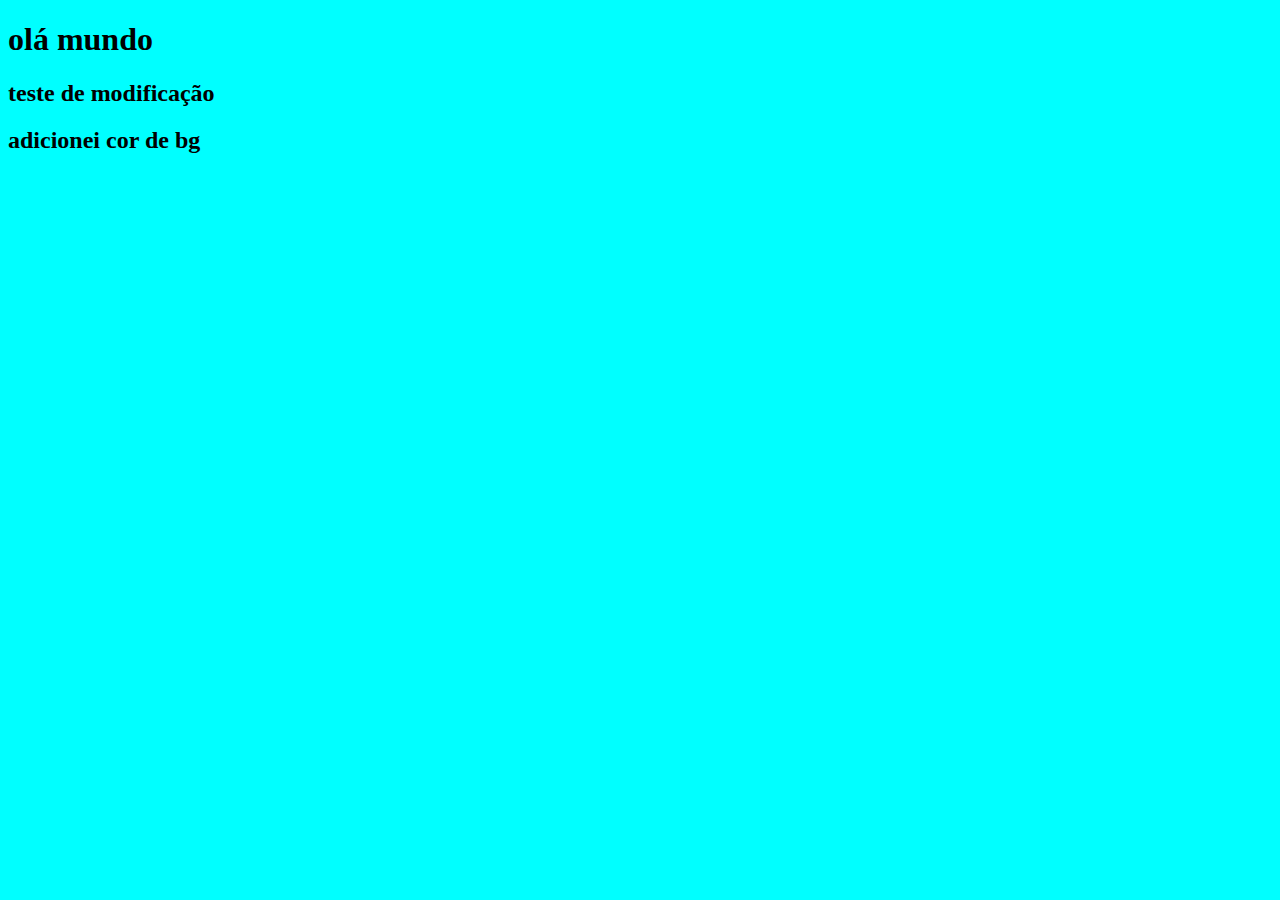
<file: index.html>
<!DOCTYPE html>
<html lang="pt-br">
<head>
    <meta charset="UTF-8">
    <meta http-equiv="X-UA-Compatible" content="IE=edge">
    <meta name="viewport" content="width=device-width, initial-scale=1.0">
    <link rel="stylesheet" href="/style.css">
    <title>test de integração de git com github</title>
</head>
<body>
    <h1>olá mundo</h1>
    <h2>teste de modificação</h2>
    <h2>adicionei cor de bg</h2>
    <div class="test">

    </div>
    
</body>
</html>
</file>
<file: style.css>
* {
    background-color: aqua;
} 
.body {
    background-color: aqua;
}
.test {
    background-color: black;
    width: 50vw;
}
</file>
